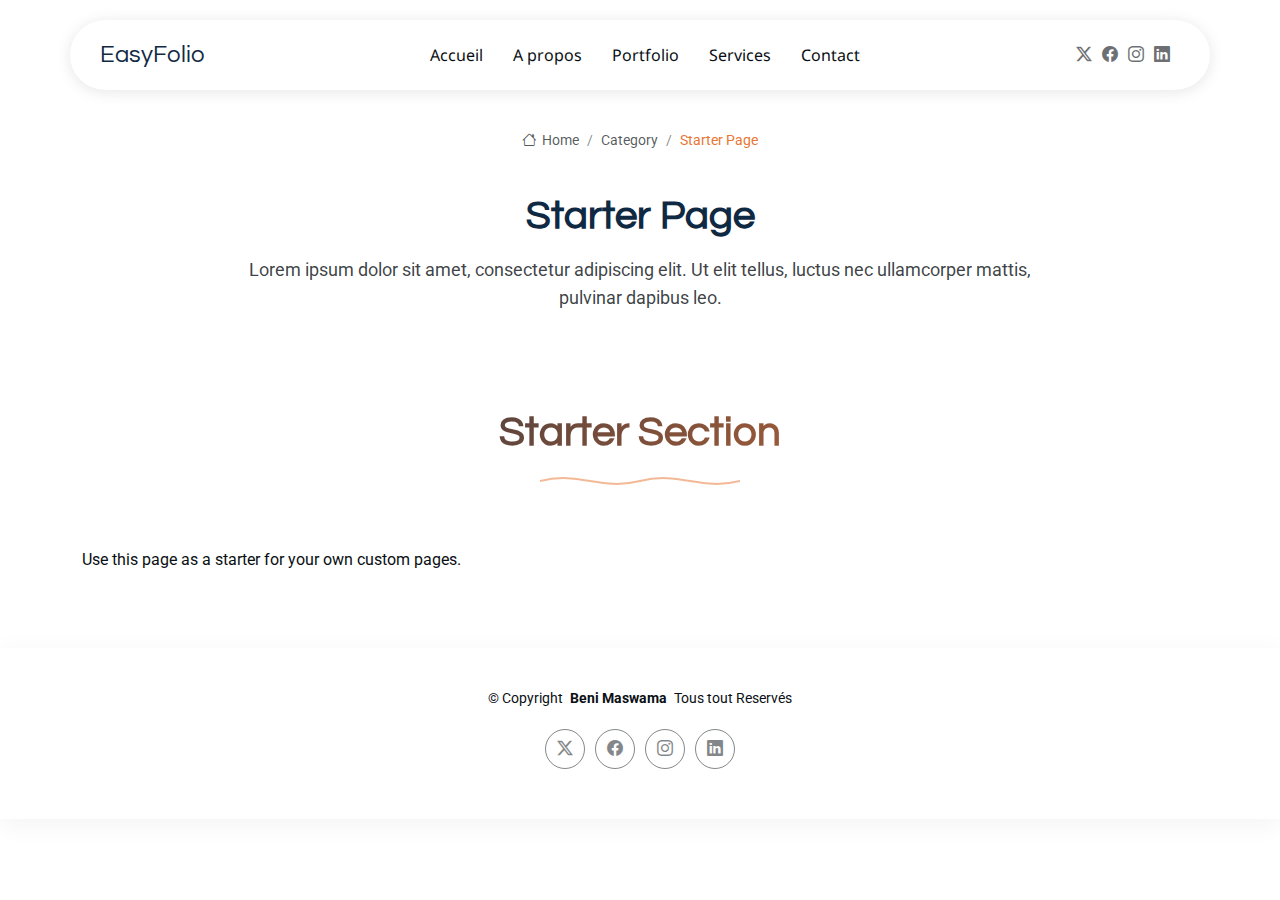
<file: starter-page.html>
<!DOCTYPE html>
<html lang="en">

<head>
  <meta charset="utf-8">
  <meta content="width=device-width, initial-scale=1.0" name="viewport">
  <title>Beni Maswama</title>
  <meta name="description" content="">
  <meta name="keywords" content="">

  <!-- Favicons -->
  <link href="assets/img/favicon.png" rel="icon">
  <link href="assets/img/apple-touch-icon.png" rel="apple-touch-icon">

  <!-- Fonts -->
  <link href="https://fonts.googleapis.com" rel="preconnect">
  <link href="https://fonts.gstatic.com" rel="preconnect" crossorigin>
  <link href="https://fonts.googleapis.com/css2?family=Roboto:ital,wght@0,100;0,300;0,400;0,500;0,700;0,900;1,100;1,300;1,400;1,500;1,700;1,900&family=Noto+Sans:ital,wght@0,100;0,200;0,300;0,400;0,500;0,600;0,700;0,800;0,900;1,100;1,200;1,300;1,400;1,500;1,600;1,700;1,800;1,900&family=Questrial:wght@400&display=swap" rel="stylesheet">

  <!-- Vendor CSS Files -->
  <link href="assets/vendor/bootstrap/css/bootstrap.min.css" rel="stylesheet">
  <link href="assets/vendor/bootstrap-icons/bootstrap-icons.css" rel="stylesheet">
  <link href="assets/vendor/aos/aos.css" rel="stylesheet">
  <link href="assets/vendor/glightbox/css/glightbox.min.css" rel="stylesheet">
  <link href="assets/vendor/swiper/swiper-bundle.min.css" rel="stylesheet">

  <!-- Main CSS File -->
  <link href="assets/css/main.css" rel="stylesheet">

  <!-- =======================================================
  * Template Name: EasyFolio
  * Template URL: https://bootstrapmade.com/easyfolio-bootstrap-portfolio-template/
  * Updated: Feb 21 2025 with Bootstrap v5.3.3
  * Author: BootstrapMade.com
  * License: https://bootstrapmade.com/license/
  ======================================================== -->
</head>

<body class="starter-page-page">

  <header id="header" class="header d-flex align-items-center sticky-top">
    <div class="header-container container-fluid container-xl position-relative d-flex align-items-center justify-content-between">

      <a href="index.html" class="logo d-flex align-items-center me-auto me-xl-0">
        <!-- Uncomment the line below if you also wish to use an image logo -->
        <!-- <img src="assets/img/logo.webp" alt=""> -->
        <h1 class="sitename">EasyFolio</h1>
      </a>

      <nav id="navmenu" class="navmenu">
        <ul>
          <li><a href="#hero">Accueil</a></li>
          <li><a href="#about">A propos</a></li>
          <li><a href="#portfolio">Portfolio</a></li>
          <li><a href="#services">Services</a></li>
          <li><a href="#contact">Contact</a></li>
        </ul>
        <i class="mobile-nav-toggle d-xl-none bi bi-list"></i>
      </nav>

      <div class="header-social-links">
        <a href="#" class="twitter"><i class="bi bi-twitter-x"></i></a>
        <a href="#" class="facebook"><i class="bi bi-facebook"></i></a>
        <a href="#" class="instagram"><i class="bi bi-instagram"></i></a>
        <a href="#" class="linkedin"><i class="bi bi-linkedin"></i></a>
      </div>

    </div>
  </header>

  <main class="main">

    <!-- Page Title -->
    <div class="page-title">
      <div class="breadcrumbs">
        <nav aria-label="breadcrumb">
          <ol class="breadcrumb">
            <li class="breadcrumb-item"><a href="#"><i class="bi bi-house"></i> Home</a></li>
            <li class="breadcrumb-item"><a href="#">Category</a></li>
            <li class="breadcrumb-item active current">Starter Page</li>
          </ol>
        </nav>
      </div>

      <div class="title-wrapper">
        <h1>Starter Page</h1>
        <p>Lorem ipsum dolor sit amet, consectetur adipiscing elit. Ut elit tellus, luctus nec ullamcorper mattis, pulvinar dapibus leo.</p>
      </div>
    </div><!-- End Page Title -->

    <!-- Starter Section Section -->
    <section id="starter-section" class="starter-section section">

      <!-- Section Title -->
      <div class="container section-title" data-aos="fade-up">
        <h2>Starter Section</h2>
        <div class="title-shape">
          <svg viewBox="0 0 200 20" xmlns="http://www.w3.org/2000/svg">
            <path d="M 0,10 C 40,0 60,20 100,10 C 140,0 160,20 200,10" fill="none" stroke="currentColor" stroke-width="2"></path>
          </svg>
        </div>
      </div><!-- End Section Title -->

      <div class="container" data-aos="fade-up">
        <p>Use this page as a starter for your own custom pages.</p>
      </div>

    </section><!-- /Starter Section Section -->

  </main>

  <footer id="footer" class="footer">

    <div class="container">
      <div class="copyright text-center ">
        <p>© <span>Copyright</span> <strong class="px-1 sitename">Beni Maswama</strong> <span>Tous tout Reservés</span></p>
      </div>
      <div class="social-links d-flex justify-content-center">
        <a href=""><i class="bi bi-twitter-x"></i></a>
        <a href=""><i class="bi bi-facebook"></i></a>
        <a href=""><i class="bi bi-instagram"></i></a>
        <a href=""><i class="bi bi-linkedin"></i></a>
      </div>
      <div class="credits">
        <!-- All the links in the footer should remain intact. -->
        <!-- You can delete the links only if you've purchased the pro version. -->
        <!-- Licensing information: https://bootstrapmade.com/license/ -->
        <!-- Purchase the pro version with working PHP/AJAX contact form: [buy-url] -->
      </div>
    </div>

  </footer>

  <!-- Scroll Top -->
  <a href="#" id="scroll-top" class="scroll-top d-flex align-items-center justify-content-center"><i class="bi bi-arrow-up-short"></i></a>

  <!-- Vendor JS Files -->
  <script src="assets/vendor/bootstrap/js/bootstrap.bundle.min.js"></script>
  <script src="assets/vendor/php-email-form/validate.js"></script>
  <script src="assets/vendor/aos/aos.js"></script>
  <script src="assets/vendor/waypoints/noframework.waypoints.js"></script>
  <script src="assets/vendor/glightbox/js/glightbox.min.js"></script>
  <script src="assets/vendor/imagesloaded/imagesloaded.pkgd.min.js"></script>
  <script src="assets/vendor/isotope-layout/isotope.pkgd.min.js"></script>
  <script src="assets/vendor/swiper/swiper-bundle.min.js"></script>

  <!-- Main JS File -->
  <script src="assets/js/main.js"></script>

</body>

</html>
</file>
<file: assets/css/main.css>
/**
* Template Name: EasyFolio
* Template URL: https://bootstrapmade.com/easyfolio-bootstrap-portfolio-template/
* Updated: Feb 21 2025 with Bootstrap v5.3.3
* Author: BootstrapMade.com
* License: https://bootstrapmade.com/license/
*/

/*--------------------------------------------------------------
# Font & Color Variables
# Help: https://bootstrapmade.com/color-system/
--------------------------------------------------------------*/
/* Fonts */
:root {
  --default-font: "Roboto",  system-ui, -apple-system, "Segoe UI", Roboto, "Helvetica Neue", Arial, "Noto Sans", "Liberation Sans", sans-serif, "Apple Color Emoji", "Segoe UI Emoji", "Segoe UI Symbol", "Noto Color Emoji";
  --heading-font: "Questrial",  sans-serif;
  --nav-font: "Noto Sans",  sans-serif;
}

/* Global Colors - The following color variables are used throughout the website. Updating them here will change the color scheme of the entire website */
:root { 
  --background-color: #ffffff; /* Background color for the entire website, including individual sections */
  --default-color: #0a0f14; /* Default color used for the majority of the text content across the entire website */
  --heading-color: #0f2943; /* Color for headings, subheadings and title throughout the website */
  --accent-color: #e87532; /* Accent color that represents your brand on the website. It's used for buttons, links, and other elements that need to stand out */
  --surface-color: #ffffff; /* The surface color is used as a background of boxed elements within sections, such as cards, icon boxes, or other elements that require a visual separation from the global background. */
  --contrast-color: #ffffff; /* Contrast color for text, ensuring readability against backgrounds of accent, heading, or default colors. */
}

/* Nav Menu Colors - The following color variables are used specifically for the navigation menu. They are separate from the global colors to allow for more customization options */
:root {
  --nav-color: #0a0f14;  /* The default color of the main navmenu links */
  --nav-hover-color: #e87532; /* Applied to main navmenu links when they are hovered over or active */
  --nav-mobile-background-color: #ffffff; /* Used as the background color for mobile navigation menu */
  --nav-dropdown-background-color: #ffffff; /* Used as the background color for dropdown items that appear when hovering over primary navigation items */
  --nav-dropdown-color: #0a0f14; /* Used for navigation links of the dropdown items in the navigation menu. */
  --nav-dropdown-hover-color: #e87532; /* Similar to --nav-hover-color, this color is applied to dropdown navigation links when they are hovered over. */
}

/* Color Presets - These classes override global colors when applied to any section or element, providing reuse of the sam color scheme. */

.light-background {
  --background-color: #faf9fb;
  --surface-color: #ffffff;
}

.dark-background {
  --background-color: #060606;
  --default-color: #ffffff;
  --heading-color: #ffffff;
  --surface-color: #252525;
  --contrast-color: #ffffff;
}

/* Smooth scroll */
:root {
  scroll-behavior: smooth;
}

/*--------------------------------------------------------------
# General Styling & Shared Classes
--------------------------------------------------------------*/
body {
  color: var(--default-color);
  background-color: var(--background-color);
  font-family: var(--default-font);
}

a {
  color: var(--accent-color);
  text-decoration: none;
  transition: 0.3s;
}

a:hover {
  color: color-mix(in srgb, var(--accent-color), transparent 25%);
  text-decoration: none;
}

h1,
h2,
h3,
h4,
h5,
h6 {
  color: var(--heading-color);
  font-family: var(--heading-font);
}


/* PHP Email Form Messages
------------------------------*/
.php-email-form .error-message {
  display: none;
  background: #df1529;
  color: #ffffff;
  text-align: left;
  padding: 15px;
  margin-bottom: 24px;
  font-weight: 600;
}

.php-email-form .sent-message {
  display: none;
  color: #ffffff;
  background: #059652;
  text-align: center;
  padding: 15px;
  margin-bottom: 24px;
  font-weight: 600;
}

.php-email-form .loading {
  display: none;
  background: var(--surface-color);
  text-align: center;
  padding: 15px;
  margin-bottom: 24px;
}

.php-email-form .loading:before {
  content: "";
  display: inline-block;
  border-radius: 50%;
  width: 24px;
  height: 24px;
  margin: 0 10px -6px 0;
  border: 3px solid var(--accent-color);
  border-top-color: var(--surface-color);
  animation: php-email-form-loading 1s linear infinite;
}

@keyframes php-email-form-loading {
  0% {
    transform: rotate(0deg);
  }

  100% {
    transform: rotate(360deg);
  }
}

/*--------------------------------------------------------------
# Global Header
--------------------------------------------------------------*/
.header {
  color: var(--default-color);
  background-color: var(--background-color);
  padding: 20px 0;
  transition: all 0.5s;
  z-index: 997;
}

.header .header-container {
  background: var(--surface-color);
  border-radius: 50px;
  padding: 5px 25px;
  box-shadow: 0px 2px 15px rgba(0, 0, 0, 0.1);
}

.header .logo {
  line-height: 1;
}

.header .logo img {
  max-height: 100px;
  margin-right: 8px;
}

.header .logo h1 {
  font-size: 24px;
  margin: 0;
  padding-left: 5px;
  font-weight: 500;
  color: var(--heading-color);
}

.header .header-social-links {
  padding-right: 15px;
}

.header .header-social-links a {
  color: color-mix(in srgb, var(--default-color), transparent 40%);
  padding-left: 6px;
  display: inline-block;
  transition: 0.3s;
  font-size: 16px;
}

.header .header-social-links a:hover {
  color: var(--accent-color);
}

.header .header-social-links a i {
  line-height: 0px;
}

@media (max-width: 1200px) {
  .header {
    padding-top: 10px;
  }

  .header .header-container {
    margin-left: 10px;
    margin-right: 10px;
    padding: 10px 5px 10px 15px;
  }

  .header .logo {
    order: 1;
  }

  .header .header-social-links {
    order: 2;
  }

  .header .navmenu {
    order: 3;
  }
}

/*--------------------------------------------------------------
# Navigation Menu
--------------------------------------------------------------*/
/* Navmenu - Desktop */
@media (min-width: 1200px) {
  .navmenu {
    padding: 0;
  }

  .navmenu ul {
    margin: 0;
    padding: 0;
    display: flex;
    list-style: none;
    align-items: center;
  }

  .navmenu li {
    position: relative;
  }

  .navmenu a,
  .navmenu a:focus {
    color: var(--nav-color);
    padding: 18px 15px;
    font-size: 16px;
    font-family: var(--nav-font);
    font-weight: 400;
    display: flex;
    align-items: center;
    justify-content: space-between;
    white-space: nowrap;
    transition: 0.3s;
  }

  .navmenu a i,
  .navmenu a:focus i {
    font-size: 12px;
    line-height: 0;
    margin-left: 5px;
    transition: 0.3s;
  }

  .navmenu li:last-child a {
    padding-right: 0;
  }

  .navmenu li:hover>a,
  .navmenu .active,
  .navmenu .active:focus {
    color: var(--nav-hover-color);
  }

  .navmenu .dropdown ul {
    margin: 0;
    padding: 10px 0;
    background: var(--nav-dropdown-background-color);
    display: block;
    position: absolute;
    visibility: hidden;
    left: 14px;
    top: 130%;
    opacity: 0;
    transition: 0.3s;
    border-radius: 4px;
    z-index: 99;
    box-shadow: 0px 0px 30px rgba(0, 0, 0, 0.1);
  }

  .navmenu .dropdown ul li {
    min-width: 200px;
  }

  .navmenu .dropdown ul a {
    padding: 10px 20px;
    font-size: 15px;
    text-transform: none;
    color: var(--nav-dropdown-color);
  }

  .navmenu .dropdown ul a i {
    font-size: 12px;
  }

  .navmenu .dropdown ul a:hover,
  .navmenu .dropdown ul .active:hover,
  .navmenu .dropdown ul li:hover>a {
    color: var(--nav-dropdown-hover-color);
  }

  .navmenu .dropdown:hover>ul {
    opacity: 1;
    top: 100%;
    visibility: visible;
  }

  .navmenu .dropdown .dropdown ul {
    top: 0;
    left: -90%;
    visibility: hidden;
  }

  .navmenu .dropdown .dropdown:hover>ul {
    opacity: 1;
    top: 0;
    left: -100%;
    visibility: visible;
  }
}

/* Navmenu - Mobile */
@media (max-width: 1199px) {
  .mobile-nav-toggle {
    color: var(--nav-color);
    font-size: 28px;
    line-height: 0;
    margin-right: 10px;
    cursor: pointer;
    transition: color 0.3s;
  }

  .navmenu {
    padding: 0;
    z-index: 9997;
  }

  .navmenu ul {
    display: none;
    list-style: none;
    position: absolute;
    inset: 60px 20px 20px 20px;
    padding: 10px 0;
    margin: 0;
    border-radius: 6px;
    background-color: var(--nav-mobile-background-color);
    overflow-y: auto;
    transition: 0.3s;
    z-index: 9998;
    box-shadow: 0px 0px 30px rgba(0, 0, 0, 0.1);
  }

  .navmenu a,
  .navmenu a:focus {
    color: var(--nav-dropdown-color);
    padding: 10px 20px;
    font-family: var(--nav-font);
    font-size: 17px;
    font-weight: 500;
    display: flex;
    align-items: center;
    justify-content: space-between;
    white-space: nowrap;
    transition: 0.3s;
  }

  .navmenu a i,
  .navmenu a:focus i {
    font-size: 12px;
    line-height: 0;
    margin-left: 5px;
    width: 30px;
    height: 30px;
    display: flex;
    align-items: center;
    justify-content: center;
    border-radius: 50%;
    transition: 0.3s;
    background-color: color-mix(in srgb, var(--accent-color), transparent 90%);
  }

  .navmenu a i:hover,
  .navmenu a:focus i:hover {
    background-color: var(--accent-color);
    color: var(--contrast-color);
  }

  .navmenu a:hover,
  .navmenu .active,
  .navmenu .active:focus {
    color: var(--nav-dropdown-hover-color);
  }

  .navmenu .active i,
  .navmenu .active:focus i {
    background-color: var(--accent-color);
    color: var(--contrast-color);
    transform: rotate(180deg);
  }

  .navmenu .dropdown ul {
    position: static;
    display: none;
    z-index: 99;
    padding: 10px 0;
    margin: 10px 20px;
    background-color: var(--nav-dropdown-background-color);
    border: 1px solid color-mix(in srgb, var(--default-color), transparent 90%);
    box-shadow: none;
    transition: all 0.5s ease-in-out;
  }

  .navmenu .dropdown ul ul {
    background-color: rgba(33, 37, 41, 0.1);
  }

  .navmenu .dropdown>.dropdown-active {
    display: block;
    background-color: rgba(33, 37, 41, 0.03);
  }

  .mobile-nav-active {
    overflow: hidden;
  }

  .mobile-nav-active .mobile-nav-toggle {
    color: #fff;
    position: absolute;
    font-size: 32px;
    top: 15px;
    right: 15px;
    margin-right: 0;
    z-index: 9999;
  }

  .mobile-nav-active .navmenu {
    position: fixed;
    overflow: hidden;
    inset: 0;
    background: rgba(33, 37, 41, 0.8);
    transition: 0.3s;
  }

  .mobile-nav-active .navmenu>ul {
    display: block;
  }
}

/*--------------------------------------------------------------
# Global Footer
--------------------------------------------------------------*/
.footer {
  color: var(--default-color);
  background-color: var(--background-color);
  font-size: 14px;
  padding: 40px 0;
  position: relative;
  box-shadow: 0 5px 25px rgba(0, 0, 0, 0.05);
}

.footer .copyright p {
  margin-bottom: 0;
}

.footer .social-links {
  margin-top: 20px;
}

.footer .social-links a {
  display: flex;
  align-items: center;
  justify-content: center;
  width: 40px;
  height: 40px;
  border-radius: 50%;
  border: 1px solid color-mix(in srgb, var(--default-color), transparent 50%);
  font-size: 16px;
  color: color-mix(in srgb, var(--default-color), transparent 50%);
  margin: 0 5px;
  transition: 0.3s;
}

.footer .social-links a:hover {
  color: var(--accent-color);
  border-color: var(--accent-color);
}

.footer .credits {
  margin-top: 10px;
  font-size: 13px;
  text-align: center;
}

/*--------------------------------------------------------------
# Scroll Top Button
--------------------------------------------------------------*/
.scroll-top {
  position: fixed;
  visibility: hidden;
  opacity: 0;
  right: 15px;
  bottom: -15px;
  z-index: 99999;
  background-color: var(--accent-color);
  width: 44px;
  height: 44px;
  border-radius: 50px;
  transition: all 0.4s;
}

.scroll-top i {
  font-size: 24px;
  color: var(--contrast-color);
  line-height: 0;
}

.scroll-top:hover {
  background-color: color-mix(in srgb, var(--accent-color), transparent 20%);
  color: var(--contrast-color);
}

.scroll-top.active {
  visibility: visible;
  opacity: 1;
  bottom: 15px;
}

/*--------------------------------------------------------------
# Disable aos animation delay on mobile devices
--------------------------------------------------------------*/
@media screen and (max-width: 768px) {
  [data-aos-delay] {
    transition-delay: 0 !important;
  }
}

/*--------------------------------------------------------------
# Global Page Titles & Breadcrumbs
--------------------------------------------------------------*/
.page-title {
  text-align: center;
  padding: 20px 0;
}

.page-title .breadcrumbs {
  margin-bottom: 1.5rem;
}

.page-title .breadcrumbs .breadcrumb {
  justify-content: center;
  margin: 0;
  padding: 0;
  background: none;
}

.page-title .breadcrumbs .breadcrumb .breadcrumb-item {
  font-size: 0.9rem;
  color: color-mix(in srgb, var(--default-color), transparent 30%);
}

.page-title .breadcrumbs .breadcrumb .breadcrumb-item.active {
  color: var(--accent-color);
}

.page-title .breadcrumbs .breadcrumb .breadcrumb-item a {
  color: inherit;
  text-decoration: none;
  transition: color 0.3s ease;
}

.page-title .breadcrumbs .breadcrumb .breadcrumb-item a:hover {
  color: var(--accent-color);
}

.page-title .breadcrumbs .breadcrumb .breadcrumb-item a i {
  font-size: 0.9rem;
  margin-right: 0.2rem;
}

.page-title .breadcrumbs .breadcrumb .breadcrumb-item+.breadcrumb-item::before {
  color: color-mix(in srgb, var(--default-color), transparent 50%);
}

.page-title .title-wrapper {
  max-width: 800px;
  margin: 0 auto;
  padding: 1rem 0;
}

.page-title .title-wrapper h1 {
  font-size: 2.5rem;
  margin-bottom: 1rem;
  font-weight: 700;
  color: var(--heading-color);
}

.page-title .title-wrapper p {
  font-size: 1.1rem;
  color: color-mix(in srgb, var(--default-color), transparent 20%);
  margin: 0;
  line-height: 1.6;
}

@media (max-width: 768px) {
  .page-title .title-wrapper h1 {
    font-size: 2rem;
  }

  .page-title .title-wrapper p {
    font-size: 1rem;
  }
}

@media (max-width: 576px) {
  .page-title .title-wrapper h1 {
    font-size: 1.75rem;
  }
}

/*--------------------------------------------------------------
# Global Sections
--------------------------------------------------------------*/
section,
.section {
  color: var(--default-color);
  background-color: var(--background-color);
  padding: 60px 0;
  scroll-margin-top: 90px;
  overflow: clip;
}

@media (max-width: 1199px) {

  section,
  .section {
    scroll-margin-top: 66px;
  }
}

/*--------------------------------------------------------------
# Global Section Titles
--------------------------------------------------------------*/
.section-title {
  text-align: center;
  padding-bottom: 60px;
  position: relative;
}

.section-title h2 {
  font-size: 42px;
  font-weight: 700;
  margin-bottom: 10px;
  background: linear-gradient(120deg, var(--heading-color), var(--accent-color));
  -webkit-background-clip: text;
  -webkit-text-fill-color: transparent;
  background-clip: text;
  position: relative;
}

.section-title .title-shape {
  width: 200px;
  height: 20px;
  margin: 0 auto;
  color: var(--accent-color);
  opacity: 0.5;
}

.section-title .title-shape svg {
  width: 100%;
  height: 100%;
}

.section-title p {
  margin: 15px auto 0;
  font-size: 16px;
  max-width: 700px;
  color: color-mix(in srgb, var(--default-color), transparent 25%);
  line-height: 1.8;
}

@media (max-width: 768px) {
  .section-title h2 {
    font-size: 32px;
  }

  .section-title .subtitle-wrapper .subtitle {
    font-size: 13px;
  }
}

/*--------------------------------------------------------------
# Hero Section
--------------------------------------------------------------*/
.hero {
  padding: 80px 0;
  position: relative;
  overflow: hidden;
}

.hero .content h2 {
  font-size: 3.5rem;
  font-weight: 700;
  line-height: 1.2;
  margin-bottom: 1.5rem;
}

@media (max-width: 991px) {
  .hero .content h2 {
    font-size: 2.5rem;
  }
}

.hero .content .lead {
  font-size: 1.25rem;
  margin-bottom: 2rem;
  color: color-mix(in srgb, var(--default-color), transparent 20%);
}

.hero .cta-buttons {
  display: flex;
  gap: 1rem;
  margin-bottom: 3rem;
}

@media (max-width: 576px) {
  .hero .cta-buttons {
    flex-direction: column;
  }
}

.hero .cta-buttons .btn {
  padding: 0.8rem 2rem;
  font-size: 1rem;
  font-weight: 500;
  border-radius: 50px;
  transition: all 0.3s ease;
}

.hero .cta-buttons .btn.btn-primary {
  background-color: var(--accent-color);
  border-color: var(--accent-color);
  color: var(--contrast-color);
}

.hero .cta-buttons .btn.btn-primary:hover {
  background-color: color-mix(in srgb, var(--accent-color), transparent 15%);
  border-color: color-mix(in srgb, var(--accent-color), transparent 15%);
  transform: translateY(-2px);
}

.hero .cta-buttons .btn.btn-outline {
  border: 2px solid color-mix(in srgb, var(--accent-color), transparent 70%);
  color: var(--accent-color);
  background: transparent;
}

.hero .cta-buttons .btn.btn-outline:hover {
  background-color: var(--accent-color);
  color: var(--contrast-color);
  transform: translateY(-2px);
}

.hero .hero-stats {
  display: flex;
  gap: 3rem;
  margin-top: 2rem;
}

@media (max-width: 576px) {
  .hero .hero-stats {
    flex-direction: column;
    gap: 1.5rem;
  }
}

.hero .hero-stats .stat-item .stat-number {
  display: block;
  font-size: 2.5rem;
  font-weight: 700;
  color: var(--heading-color);
  line-height: 1;
}

.hero .hero-stats .stat-item .stat-label {
  font-size: 0.9rem;
  color: color-mix(in srgb, var(--default-color), transparent 30%);
  margin-top: 0.5rem;
  display: block;
}

.hero .hero-image {
  position: relative;
  padding: 2rem;
}

.hero .hero-image img {
  position: relative;
  z-index: 2;
}

.hero .hero-image .shape-1,
.hero .hero-image .shape-2 {
  position: absolute;
  border-radius: 30% 70% 70% 30%/30% 30% 70% 70%;
  z-index: 1;
}

.hero .hero-image .shape-1 {
  width: 300px;
  height: 300px;
  background-color: color-mix(in srgb, var(--accent-color), transparent 85%);
  top: -20px;
  right: -20px;
  animation: morphShape 15s linear infinite;
}

.hero .hero-image .shape-2 {
  width: 200px;
  height: 200px;
  background-color: color-mix(in srgb, var(--heading-color), transparent 90%);
  bottom: -20px;
  left: -20px;
  animation: morphShape 20s linear infinite reverse;
}

@media (max-width: 991px) {
  .hero {
    text-align: center;
    padding: 60px 0;
  }

  .hero .cta-buttons {
    justify-content: center;
  }

  .hero .hero-stats {
    justify-content: center;
  }

  .hero .hero-image {
    margin-top: 3rem;
  }
}

@keyframes morphShape {
  0% {
    border-radius: 30% 70% 70% 30%/30% 30% 70% 70%;
  }

  25% {
    border-radius: 58% 42% 75% 25%/76% 46% 54% 24%;
  }

  50% {
    border-radius: 50% 50% 33% 67%/55% 27% 73% 45%;
  }

  75% {
    border-radius: 33% 67% 58% 42%/63% 68% 32% 37%;
  }

  100% {
    border-radius: 30% 70% 70% 30%/30% 30% 70% 70%;
  }
}

/*--------------------------------------------------------------
# About Section
--------------------------------------------------------------*/
.about .about-image {
  position: relative;
}

.about .about-image img {
  box-shadow: 0 0 30px rgba(0, 0, 0, 0.1);
}

.about .about-content {
  padding-left: 2rem;
}

@media (max-width: 991.98px) {
  .about .about-content {
    padding-left: 0;
    margin-top: 3rem;
  }
}

.about .about-content .subtitle {
  font-size: 0.875rem;
  font-weight: 600;
  letter-spacing: 2px;
  color: var(--accent-color);
  margin-bottom: 1rem;
  display: block;
}

.about .about-content h2 {
  font-size: 2rem;
  font-weight: 700;
  margin-bottom: 1.5rem;
}

.about .about-content .lead {
  font-size: 1.1rem;
  color: color-mix(in srgb, var(--default-color), transparent 25%);
}

.about .personal-info {
  margin-top: 2rem;
  padding: 2rem;
  background-color: var(--surface-color);
  border-radius: 1rem;
  box-shadow: 0 0 30px rgba(0, 0, 0, 0.05);
}

.about .personal-info .info-item {
  display: flex;
  flex-direction: column;
  gap: 0.5rem;
}

.about .personal-info .info-item .label {
  font-size: 0.875rem;
  color: color-mix(in srgb, var(--default-color), transparent 40%);
}

.about .personal-info .info-item .value {
  font-weight: 600;
  color: var(--heading-color);
}

.about .signature {
  display: flex;
  align-items: center;
  gap: 1.5rem;
}

.about .signature .signature-image {
  max-width: 150px;
}

.about .signature .signature-info h4 {
  font-size: 1.25rem;
  margin-bottom: 0.25rem;
}

.about .signature .signature-info p {
  font-size: 0.875rem;
  color: color-mix(in srgb, var(--default-color), transparent 40%);
  margin: 0;
}

/*--------------------------------------------------------------
# Skills Section
--------------------------------------------------------------*/
.skills .skill-box {
  background-color: var(--surface-color);
  padding: 2rem;
  border-radius: 8px;
  box-shadow: 0 0 20px rgba(0, 0, 0, 0.05);
}

.skills .skill-box h3 {
  font-size: 1.2rem;
  margin-bottom: 1rem;
  font-weight: 600;
}

.skills .skill-box p {
  font-size: 0.9rem;
  margin-bottom: 0.8rem;
  opacity: 0.6;
}

.skills .skill-box .progress {
  background-color: color-mix(in srgb, var(--accent-color), transparent 85%);
  border-radius: 50px;
  height: 8px;
  margin-top: 5px;
  overflow: hidden;
}

.skills .skill-box .progress .progress-bar {
  background-color: var(--accent-color);
  height: 100%;
  position: relative;
  border-radius: 50px;
  transition: 0.9s;
  width: 1px;
}

/*--------------------------------------------------------------
# Resume Section
--------------------------------------------------------------*/
.resume .resume-wrapper .resume-block {
  margin-bottom: 3rem;
}

.resume .resume-wrapper .resume-block:last-child {
  margin-bottom: 0;
}

.resume .resume-wrapper .resume-block h2 {
  font-size: 2rem;
  margin-bottom: 0.8rem;
  font-weight: 700;
}

.resume .resume-wrapper .resume-block h2 span {
  color: var(--accent-color);
}

.resume .resume-wrapper .resume-block .lead {
  color: color-mix(in srgb, var(--default-color), transparent 25%);
  margin-bottom: 3rem;
}

.resume .resume-wrapper .timeline {
  position: relative;
}

.resume .resume-wrapper .timeline::before {
  content: "";
  position: absolute;
  left: 20%;
  top: 0;
  height: 100%;
  width: 2px;
  background-color: color-mix(in srgb, var(--accent-color), transparent 85%);
}

.resume .resume-wrapper .timeline .timeline-item {
  display: flex;
  align-items: flex-start;
  margin-bottom: 2.5rem;
  position: relative;
}

.resume .resume-wrapper .timeline .timeline-item:last-child {
  margin-bottom: 0;
}

.resume .resume-wrapper .timeline .timeline-item .timeline-left {
  width: 20%;
  padding-right: 3rem;
}

.resume .resume-wrapper .timeline .timeline-item .timeline-left .company {
  color: var(--heading-color);
  font-weight: 600;
  font-size: 1.1rem;
  margin-bottom: 0.25rem;
}

.resume .resume-wrapper .timeline .timeline-item .timeline-left .period {
  color: var(--accent-color);
  font-size: 0.9rem;
}

.resume .resume-wrapper .timeline .timeline-item .timeline-dot {
  position: absolute;
  left: calc(20% + 1px);
  transform: translateX(-50%);
  width: 1rem;
  height: 1rem;
  background-color: var(--accent-color);
  border-radius: 50%;
}

.resume .resume-wrapper .timeline .timeline-item .timeline-right {
  width: 70%;
  padding-left: 3rem;
  margin-top: -4px;
}

.resume .resume-wrapper .timeline .timeline-item .timeline-right .position {
  color: var(--heading-color);
  font-size: 1.2rem;
  margin-bottom: 0.6rem;
  font-weight: 600;
}

.resume .resume-wrapper .timeline .timeline-item .timeline-right .description {
  color: color-mix(in srgb, var(--default-color), transparent 25%);
}

.resume .resume-wrapper .timeline .timeline-item .timeline-right ul {
  padding-left: 15px;
}

.resume .resume-wrapper .timeline .timeline-item .timeline-right ul li {
  padding-bottom: 12px;
}

@media (max-width: 992px) {
  .resume .resume-wrapper .resume-block h2 {
    font-size: 2rem;
  }

  .resume .resume-wrapper .timeline::before {
    left: 1rem;
  }

  .resume .resume-wrapper .timeline .timeline-item {
    flex-direction: column;
    margin-bottom: 20px;
  }

  .resume .resume-wrapper .timeline .timeline-item .timeline-left {
    width: 100%;
    text-align: left;
    padding-right: 0;
    padding-left: 2.5rem;
    margin-bottom: 1.6rem;
    margin-top: -4px;
  }

  .resume .resume-wrapper .timeline .timeline-item .timeline-dot {
    left: calc(1rem + 1px);
  }

  .resume .resume-wrapper .timeline .timeline-item .timeline-right {
    width: 100%;
    padding-left: 2.5rem;
  }
}

/*--------------------------------------------------------------
# Portfolio Section
--------------------------------------------------------------*/
.portfolio .portfolio-filters-container {
  margin-bottom: 40px;
}

.portfolio .portfolio-filters {
  display: flex;
  justify-content: center;
  gap: 15px;
  flex-wrap: wrap;
  padding: 0;
  margin: 0;
  list-style: none;
}

.portfolio .portfolio-filters li {
  font-size: 15px;
  font-weight: 500;
  padding: 8px 20px;
  cursor: pointer;
  border-radius: 30px;
  background-color: color-mix(in srgb, var(--surface-color), transparent 50%);
  color: var(--default-color);
  transition: all 0.3s ease-in-out;
}

.portfolio .portfolio-filters li:hover {
  background-color: color-mix(in srgb, var(--accent-color), transparent 85%);
  color: var(--accent-color);
  transform: translateY(-2px);
}

.portfolio .portfolio-filters li.filter-active {
  background-color: var(--accent-color);
  color: var(--contrast-color);
}

.portfolio .portfolio-card {
  background-color: var(--surface-color);
  border-radius: 15px;
  overflow: hidden;
  box-shadow: 0 5px 25px rgba(0, 0, 0, 0.05);
  transition: all 0.3s ease-in-out;
}

.portfolio .portfolio-card:hover {
  transform: translateY(-10px);
  box-shadow: 0 8px 35px rgba(0, 0, 0, 0.1);
}

.portfolio .portfolio-card:hover .portfolio-overlay {
  opacity: 1;
  visibility: visible;
}

.portfolio .portfolio-card:hover .portfolio-overlay .portfolio-actions {
  transform: translateY(0);
}

.portfolio .portfolio-card .portfolio-image {
  position: relative;
  overflow: hidden;
  aspect-ratio: 16/10;
}

.portfolio .portfolio-card .portfolio-image img {
  width: 100%;
  height: 100%;
  object-fit: cover;
  transition: transform 0.6s ease-in-out;
}

.portfolio .portfolio-card .portfolio-overlay {
  position: absolute;
  top: 0;
  left: 0;
  width: 100%;
  height: 100%;
  background: linear-gradient(to top, rgba(0, 0, 0, 0.7), transparent);
  opacity: 0;
  visibility: hidden;
  transition: all 0.4s ease-in-out;
  display: flex;
  align-items: flex-end;
  padding: 20px;
}

.portfolio .portfolio-card .portfolio-overlay .portfolio-actions {
  transform: translateY(20px);
  transition: all 0.4s ease-in-out;
  display: flex;
  gap: 15px;
}

.portfolio .portfolio-card .portfolio-overlay .portfolio-actions a {
  width: 45px;
  height: 45px;
  background-color: var(--surface-color);
  border-radius: 50%;
  display: flex;
  align-items: center;
  justify-content: center;
  color: var(--accent-color);
  font-size: 20px;
  transition: all 0.3s ease;
}

.portfolio .portfolio-card .portfolio-overlay .portfolio-actions a:hover {
  background-color: var(--accent-color);
  color: var(--contrast-color);
  transform: scale(1.1);
}

.portfolio .portfolio-card .portfolio-content {
  padding: 25px;
}

.portfolio .portfolio-card .portfolio-content .category {
  font-size: 14px;
  color: var(--accent-color);
  text-transform: uppercase;
  letter-spacing: 1px;
  font-weight: 500;
  display: block;
  margin-bottom: 10px;
}

.portfolio .portfolio-card .portfolio-content h3 {
  font-size: 20px;
  margin: 0 0 15px;
  font-weight: 600;
  transition: color 0.3s ease;
}

.portfolio .portfolio-card .portfolio-content h3:hover {
  color: var(--accent-color);
}

.portfolio .portfolio-card .portfolio-content p {
  font-size: 15px;
  color: color-mix(in srgb, var(--default-color), transparent 30%);
  margin: 0;
  line-height: 1.6;
}

@media (max-width: 768px) {
  .portfolio .portfolio-filters li {
    font-size: 14px;
    padding: 6px 15px;
  }

  .portfolio .portfolio-card .portfolio-content {
    padding: 20px;
  }

  .portfolio .portfolio-card .portfolio-content h3 {
    font-size: 18px;
  }

  .portfolio .portfolio-card .portfolio-content p {
    font-size: 14px;
  }
}

/*--------------------------------------------------------------
# Testimonials Section
--------------------------------------------------------------*/
.testimonials .testimonials-slider {
  width: 100%;
  position: relative;
  padding-bottom: 60px;
}

.testimonials .swiper-wrapper {
  height: auto;
}

.testimonials .testimonial-item {
  background-color: var(--surface-color);
  padding: 40px;
  border-radius: 20px;
}

@media (max-width: 575px) {
  .testimonials .testimonial-item {
    padding: 20px;
  }
}

.testimonials .testimonial-item h2 {
  font-size: 24px;
  font-weight: 600;
  margin-bottom: 20px;
}

.testimonials .testimonial-item p {
  font-size: 16px;
  line-height: 1.8;
  margin-bottom: 30px;
  font-style: italic;
}

.testimonials .testimonial-item .profile {
  gap: 15px;
}

.testimonials .testimonial-item .profile .profile-img {
  width: 60px;
  height: 60px;
  border-radius: 50%;
  object-fit: cover;
}

.testimonials .testimonial-item .profile .profile-info h3 {
  font-size: 18px;
  margin: 0;
  font-weight: 600;
}

.testimonials .testimonial-item .profile .profile-info span {
  font-size: 14px;
  color: color-mix(in srgb, var(--default-color) 70%, transparent);
}

.testimonials .testimonial-item .featured-img-wrapper {
  min-height: 400px;
  position: relative;
  overflow: hidden;
  border-radius: 16px;
}

.testimonials .testimonial-item .featured-img {
  width: 100%;
  height: 100%;
  object-fit: cover;
  position: absolute;
  top: 0;
  left: 0;
}

.testimonials .swiper-navigation {
  position: absolute;
  bottom: 0;
  gap: 10px;
}

.testimonials .swiper-button-prev,
.testimonials .swiper-button-next {
  position: relative;
  left: auto;
  right: auto;
  top: auto;
  margin: 0;
  width: 44px;
  height: 44px;
  background-color: var(--surface-color);
  border-radius: 50%;
  border: 1px solid color-mix(in srgb, var(--default-color) 10%, transparent);
  transition: 0.3s;
}

.testimonials .swiper-button-prev::after,
.testimonials .swiper-button-next::after {
  font-size: 20px;
  color: var(--default-color);
}

.testimonials .swiper-button-prev:hover,
.testimonials .swiper-button-next:hover {
  background-color: var(--accent-color);
  border-color: var(--accent-color);
}

.testimonials .swiper-button-prev:hover::after,
.testimonials .swiper-button-next:hover::after {
  color: var(--contrast-color);
}

/*--------------------------------------------------------------
# Services Section
--------------------------------------------------------------*/
.services {
  padding: 80px 0;
}

.services .servies-title {
  font-size: 2.5rem;
  margin-bottom: 1.5rem;
}

.services .btn-outline-primary {
  color: var(--accent-color);
  border-color: var(--accent-color);
  padding: 10px 30px;
  border-radius: 50px;
  transition: all 0.3s ease;
}

.services .btn-outline-primary:hover {
  background-color: var(--accent-color);
  color: var(--contrast-color);
}

.services .service-item {
  background-color: var(--surface-color);
  padding: 30px;
  border-radius: 10px;
  box-shadow: 0 5px 15px rgba(0, 0, 0, 0.1);
  height: 100%;
  transition: transform 0.3s ease;
}

.services .service-item:hover {
  transform: scale(1.05);
}

.services .service-item i {
  font-size: 2.5rem;
  color: var(--accent-color);
  display: inline-block;
  margin-bottom: 15px;
}

.services .service-item h3 {
  font-size: 1.25rem;
  margin-bottom: 15px;
}

.services .service-item h3 a {
  color: var(--heading-color);
}

.services .service-item h3 a:hover {
  color: var(--accent-color);
}

.services .service-item p {
  font-size: 0.9rem;
  color: color-mix(in srgb, var(--default-color), transparent 25%);
}

@media (max-width: 991px) {
  .services h2 {
    font-size: 2rem;
  }
}

/*--------------------------------------------------------------
# Faq Section
--------------------------------------------------------------*/
.faq .faq-container .faq-item {
  background-color: var(--surface-color);
  position: relative;
  padding: 20px;
  margin-bottom: 15px;
  border: 1px solid color-mix(in srgb, var(--default-color), transparent 85%);
  border-radius: 5px;
  overflow: hidden;
}

.faq .faq-container .faq-item:last-child {
  margin-bottom: 0;
}

.faq .faq-container .faq-item h3 {
  font-weight: 600;
  font-size: 16px;
  line-height: 24px;
  margin: 0 30px 0 0;
  transition: 0.3s;
  cursor: pointer;
  display: flex;
  align-items: center;
}

.faq .faq-container .faq-item h3 .num {
  color: var(--accent-color);
  padding-right: 5px;
}

.faq .faq-container .faq-item h3:hover {
  color: var(--accent-color);
}

.faq .faq-container .faq-item .faq-content {
  display: grid;
  grid-template-rows: 0fr;
  transition: 0.3s ease-in-out;
  visibility: hidden;
  opacity: 0;
}

.faq .faq-container .faq-item .faq-content p {
  margin-bottom: 0;
  overflow: hidden;
}

.faq .faq-container .faq-item .faq-toggle {
  position: absolute;
  top: 20px;
  right: 20px;
  font-size: 16px;
  line-height: 0;
  transition: 0.3s;
  cursor: pointer;
}

.faq .faq-container .faq-item .faq-toggle:hover {
  color: var(--accent-color);
}

.faq .faq-container .faq-active {
  background-color: color-mix(in srgb, var(--accent-color), transparent 97%);
  border-color: color-mix(in srgb, var(--accent-color), transparent 80%);
}

.faq .faq-container .faq-active h3 {
  color: var(--accent-color);
}

.faq .faq-container .faq-active .faq-content {
  grid-template-rows: 1fr;
  visibility: visible;
  opacity: 1;
  padding-top: 10px;
}

.faq .faq-container .faq-active .faq-toggle {
  transform: rotate(90deg);
  color: var(--accent-color);
}

/*--------------------------------------------------------------
# Contact Section
--------------------------------------------------------------*/
.contact .section-category {
  font-family: var(--heading-font);
  font-weight: 600;
  font-size: 0.9rem;
  text-transform: uppercase;
  letter-spacing: 1px;
}

.contact .content h2 {
  font-weight: 700;
  line-height: 1.2;
}

.contact .content .lead {
  color: color-mix(in srgb, var(--default-color), transparent 25%);
}

.contact .contact-info .info-item {
  font-size: 1.1rem;
}

.contact .contact-info .info-item i {
  color: var(--accent-color);
  font-size: 1.4rem;
}

.contact .contact-info .map-link {
  color: var(--heading-color);
  font-weight: 500;
  font-size: 1.1rem;
  transition: all 0.3s ease;
}

.contact .contact-info .map-link i {
  transition: transform 0.3s ease;
}

.contact .contact-info .map-link:hover {
  color: var(--accent-color);
}

.contact .contact-info .map-link:hover i {
  transform: translateX(5px);
}

.contact .contact-form {
  background-color: var(--surface-color);
  border: none;
  box-shadow: 0 5px 25px rgba(0, 0, 0, 0.05);
  border-radius: 12px;
}

.contact .contact-form .form-control,
.contact .contact-form .form-select {
  padding: 0.75rem 1.25rem;
  border-color: #e5e5e5;
  border-radius: 8px;
  font-size: 1rem;
}

.contact .contact-form .form-control:focus,
.contact .contact-form .form-select:focus {
  border-color: color-mix(in srgb, var(--accent-color), transparent 50%);
  box-shadow: 0 0 0 0.25rem color-mix(in srgb, var(--accent-color), transparent 90%);
}

.contact .contact-form .form-control::placeholder,
.contact .contact-form .form-select::placeholder {
  color: color-mix(in srgb, var(--default-color), transparent 50%);
}

.contact .contact-form .btn-submit {
  background-color: var(--accent-color);
  color: var(--contrast-color);
  padding: 0.75rem 2rem;
  font-weight: 500;
  border-radius: 8px;
  transition: all 0.3s ease;
}

.contact .contact-form .btn-submit:hover {
  background-color: color-mix(in srgb, var(--accent-color), transparent 15%);
  transform: translateY(-1px);
}

.contact .contact-form .btn-submit:active {
  transform: translateY(0);
}

/*--------------------------------------------------------------
# Portfolio Details Section
--------------------------------------------------------------*/
.portfolio-details .portfolio-info h3 {
  font-size: 22px;
  font-weight: 700;
  margin-bottom: 20px;
  padding-bottom: 20px;
  position: relative;
}

.portfolio-details .portfolio-info h3:after {
  content: "";
  position: absolute;
  display: block;
  width: 50px;
  height: 3px;
  background: var(--accent-color);
  left: 0;
  bottom: 0;
}

.portfolio-details .portfolio-info ul {
  list-style: none;
  padding: 0;
  font-size: 15px;
}

.portfolio-details .portfolio-info ul li {
  display: flex;
  flex-direction: column;
  padding-bottom: 15px;
}

.portfolio-details .portfolio-info ul strong {
  text-transform: uppercase;
  font-weight: 400;
  color: color-mix(in srgb, var(--default-color), transparent 50%);
  font-size: 14px;
}

.portfolio-details .portfolio-info .btn-visit {
  padding: 8px 40px;
  background: var(--accent-color);
  color: var(--contrast-color);
  border-radius: 50px;
  transition: 0.3s;
}

.portfolio-details .portfolio-info .btn-visit:hover {
  background: color-mix(in srgb, var(--accent-color), transparent 20%);
}

.portfolio-details .portfolio-description h2 {
  font-size: 26px;
  font-weight: 700;
  margin-bottom: 20px;
}

.portfolio-details .portfolio-description p {
  padding: 0;
}

.portfolio-details .portfolio-description .testimonial-item {
  padding: 30px 30px 0 30px;
  position: relative;
  background: color-mix(in srgb, var(--default-color), transparent 97%);
  margin-bottom: 50px;
}

.portfolio-details .portfolio-description .testimonial-item .testimonial-img {
  width: 90px;
  border-radius: 50px;
  border: 6px solid var(--background-color);
  float: left;
  margin: 0 10px 0 0;
}

.portfolio-details .portfolio-description .testimonial-item h3 {
  font-size: 18px;
  font-weight: bold;
  margin: 15px 0 5px 0;
  padding-top: 20px;
}

.portfolio-details .portfolio-description .testimonial-item h4 {
  font-size: 14px;
  color: #6c757d;
  margin: 0;
}

.portfolio-details .portfolio-description .testimonial-item .quote-icon-left,
.portfolio-details .portfolio-description .testimonial-item .quote-icon-right {
  color: color-mix(in srgb, var(--accent-color), transparent 50%);
  font-size: 26px;
  line-height: 0;
}

.portfolio-details .portfolio-description .testimonial-item .quote-icon-left {
  display: inline-block;
  left: -5px;
  position: relative;
}

.portfolio-details .portfolio-description .testimonial-item .quote-icon-right {
  display: inline-block;
  right: -5px;
  position: relative;
  top: 10px;
  transform: scale(-1, -1);
}

.portfolio-details .portfolio-description .testimonial-item p {
  font-style: italic;
  margin: 0 0 15px 0 0 0;
  padding: 0;
}

/*--------------------------------------------------------------
# Service Details Section
--------------------------------------------------------------*/
.service-details .service-details-slider {
  position: relative;
  overflow: hidden;
  border-radius: 10px;
  z-index: 1;
}

.service-details .service-details-slider .swiper-wrapper {
  height: auto !important;
}

.service-details .service-details-slider .swiper-pagination {
  position: absolute;
  bottom: 20px;
  left: 0;
  right: 0;
  z-index: 2;
}

.service-details .service-details-slider .swiper-pagination .swiper-pagination-bullet {
  width: 10px;
  height: 10px;
  background-color: var(--contrast-color);
  opacity: 0.5;
  transition: 0.3s;
}

.service-details .service-details-slider .swiper-pagination .swiper-pagination-bullet.swiper-pagination-bullet-active {
  opacity: 1;
  width: 20px;
  border-radius: 5px;
}

.service-details .content h3 {
  font-size: 28px;
  font-weight: 700;
  margin-bottom: 20px;
}

.service-details .content p {
  color: color-mix(in srgb, var(--default-color), transparent 20%);
  margin-bottom: 15px;
}

.service-details .content .features .feature-box {
  padding: 20px;
  background: var(--surface-color);
  border-radius: 10px;
  box-shadow: 0 0 20px rgba(0, 0, 0, 0.05);
  height: 100%;
  transition: 0.3s;
}

.service-details .content .features .feature-box:hover {
  transform: translateY(-5px);
}

.service-details .content .features .feature-box i {
  font-size: 24px;
  color: var(--accent-color);
  margin-right: 15px;
}

.service-details .content .features .feature-box h4 {
  font-size: 18px;
  font-weight: 600;
  margin: 0;
}

.service-details .service-info {
  background: var(--surface-color);
  padding: 30px;
  border-radius: 10px;
  box-shadow: 0 0 20px rgba(0, 0, 0, 0.05);
}

.service-details .service-info h4 {
  font-size: 22px;
  font-weight: 700;
  margin-bottom: 25px;
  padding-bottom: 15px;
  border-bottom: 2px solid color-mix(in srgb, var(--accent-color), transparent 85%);
}

.service-details .service-info .info-item {
  margin-bottom: 25px;
}

.service-details .service-info .info-item:last-child {
  margin-bottom: 0;
}

.service-details .service-info .info-item i {
  font-size: 24px;
  color: var(--accent-color);
  margin-bottom: 10px;
}

.service-details .service-info .info-item h5 {
  font-size: 16px;
  font-weight: 600;
  margin-bottom: 5px;
}

.service-details .service-info .info-item p {
  color: color-mix(in srgb, var(--default-color), transparent 20%);
  margin: 0;
}

.service-details .related-services {
  background: var(--surface-color);
  padding: 30px;
  border-radius: 10px;
  box-shadow: 0 0 20px rgba(0, 0, 0, 0.05);
}

.service-details .related-services h4 {
  font-size: 22px;
  font-weight: 700;
  margin-bottom: 25px;
  padding-bottom: 15px;
  border-bottom: 2px solid color-mix(in srgb, var(--accent-color), transparent 85%);
}

.service-details .related-services .service-item {
  margin-bottom: 25px;
  padding-bottom: 25px;
  border-bottom: 1px solid color-mix(in srgb, var(--default-color), transparent 90%);
}

.service-details .related-services .service-item:last-child {
  margin-bottom: 0;
  padding-bottom: 0;
  border-bottom: none;
}

.service-details .related-services .service-item i {
  font-size: 24px;
  color: var(--accent-color);
  margin-bottom: 10px;
}

.service-details .related-services .service-item h5 {
  font-size: 18px;
  margin-bottom: 10px;
}

.service-details .related-services .service-item h5 a {
  color: var(--heading-color);
  transition: 0.3s;
}

.service-details .related-services .service-item h5 a:hover {
  color: var(--accent-color);
}

.service-details .related-services .service-item p {
  color: color-mix(in srgb, var(--default-color), transparent 20%);
  margin: 0;
  font-size: 14px;
}

@media (max-width: 991px) {

  .service-details .service-info,
  .service-details .related-services {
    margin-top: 30px;
  }
}

/*--------------------------------------------------------------
# Starter Section Section
--------------------------------------------------------------*/
.starter-section {
  /* Add your styles here */
}
</file>
